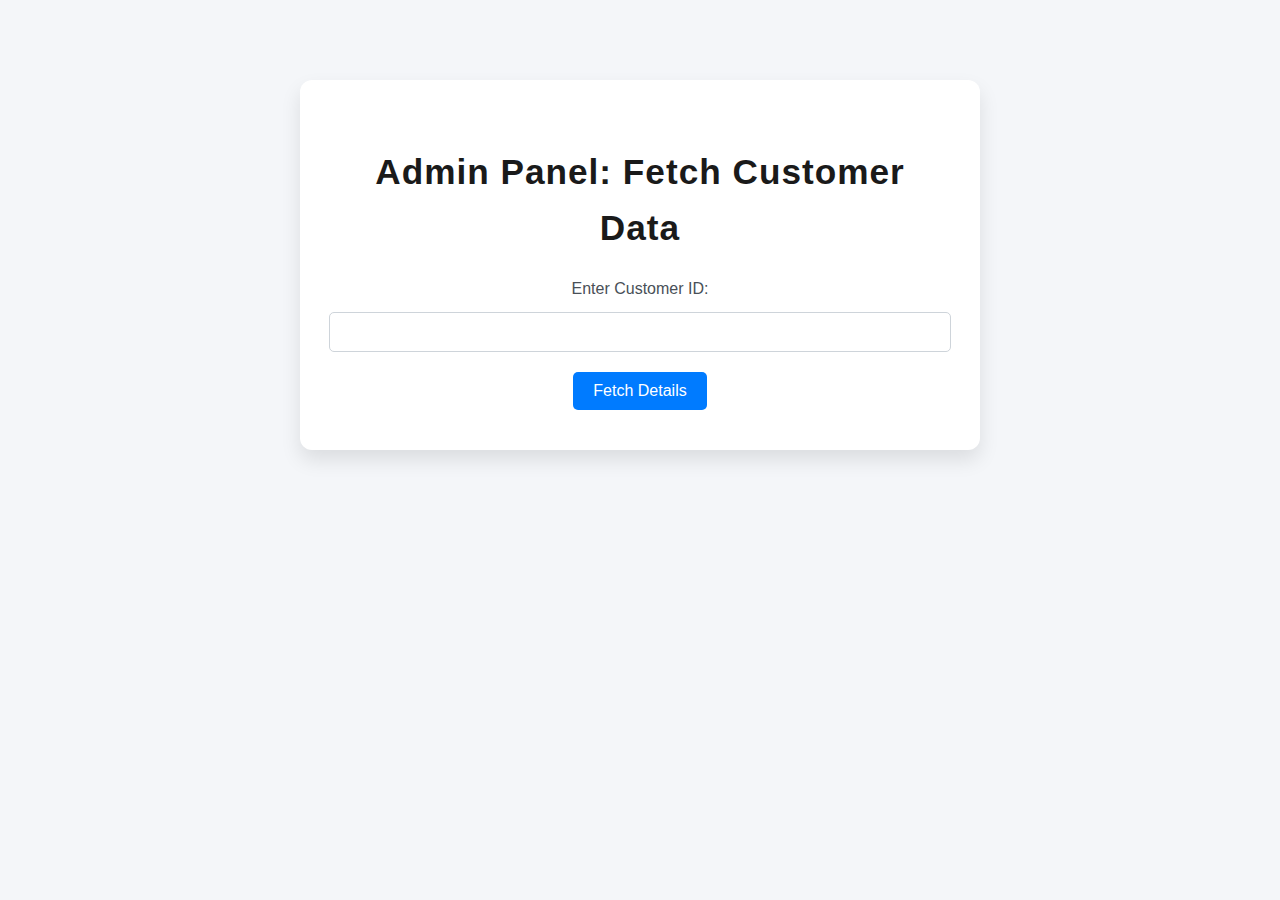
<file: templates/home.html>
<!DOCTYPE html>
<html lang="en">
  <head>
    <meta charset="UTF-8" />
    <meta name="viewport" content="width=device-width, initial-scale=1.0" />
    <title>Admin Customer Fetch</title>
    <link rel="stylesheet" href="/static/style2.css" />
  </head>
  <body>
    <div class="container">
      <h1>Admin Panel: Fetch Customer Data</h1>

      <form action="/fetch" method="POST">
        <label for="customer_id">Enter Customer ID:</label>
        <input type="number" id="customer_id" name="customer_id" required />
        <button type="submit">Fetch Details</button>
      </form>
    </div>
  </body>
</html>
</file>
<file: static/style2.css>
/* General Styles */
body {
  font-family: "Roboto", Arial, sans-serif;
  margin: 0;
  padding: 0;
  background-color: #f4f6f9;
  color: #333;
  line-height: 1.6;
}

/* Container Styling */
.container {
  background: white;
  padding: 40px;
  border-radius: 12px;
  box-shadow: 0 10px 20px rgba(0, 0, 0, 0.1);
  max-width: 600px;
  margin: 80px auto;
  text-align: center;
  transition: box-shadow 0.3s ease;
}

.container:hover {
  box-shadow: 0 15px 30px rgba(0, 0, 0, 0.15);
}

/* Heading Styles */
h1 {
  font-size: 2.2rem;
  font-weight: bold;
  margin-bottom: 20px;
  color: #1a1a1a;
  letter-spacing: 1px;
}

/* Form Styling */
form {
  margin-top: 20px;
  display: flex;
  flex-direction: column;
  align-items: center;
}

/* Label and Input Field Styles */
label {
  font-size: 1rem;
  margin-bottom: 10px;
  color: #495057;
}

input {
  width: 100%;
  padding: 10px;
  margin-bottom: 20px;
  border: 1px solid #ced4da;
  border-radius: 5px;
  font-size: 1rem;
  transition: border-color 0.3s ease;
}

/* Input Focus Effect */
input:focus {
  border-color: #007bff;
  outline: none;
}

/* Button Styling */
button {
  padding: 10px 20px;
  background-color: #007bff;
  color: white;
  border: none;
  border-radius: 5px;
  font-size: 1rem;
  cursor: pointer;
  transition: background-color 0.3s ease;
}

/* Button Hover Effect */
button:hover {
  background-color: #0056b3;
}

/* Responsive Design */
@media (max-width: 768px) {
  .container {
    padding: 20px;
    margin: 40px 10px;
  }

  h1 {
    font-size: 1.8rem;
  }

  input {
    font-size: 0.9rem;
  }

  button {
    font-size: 0.9rem;
  }
}
</file>
